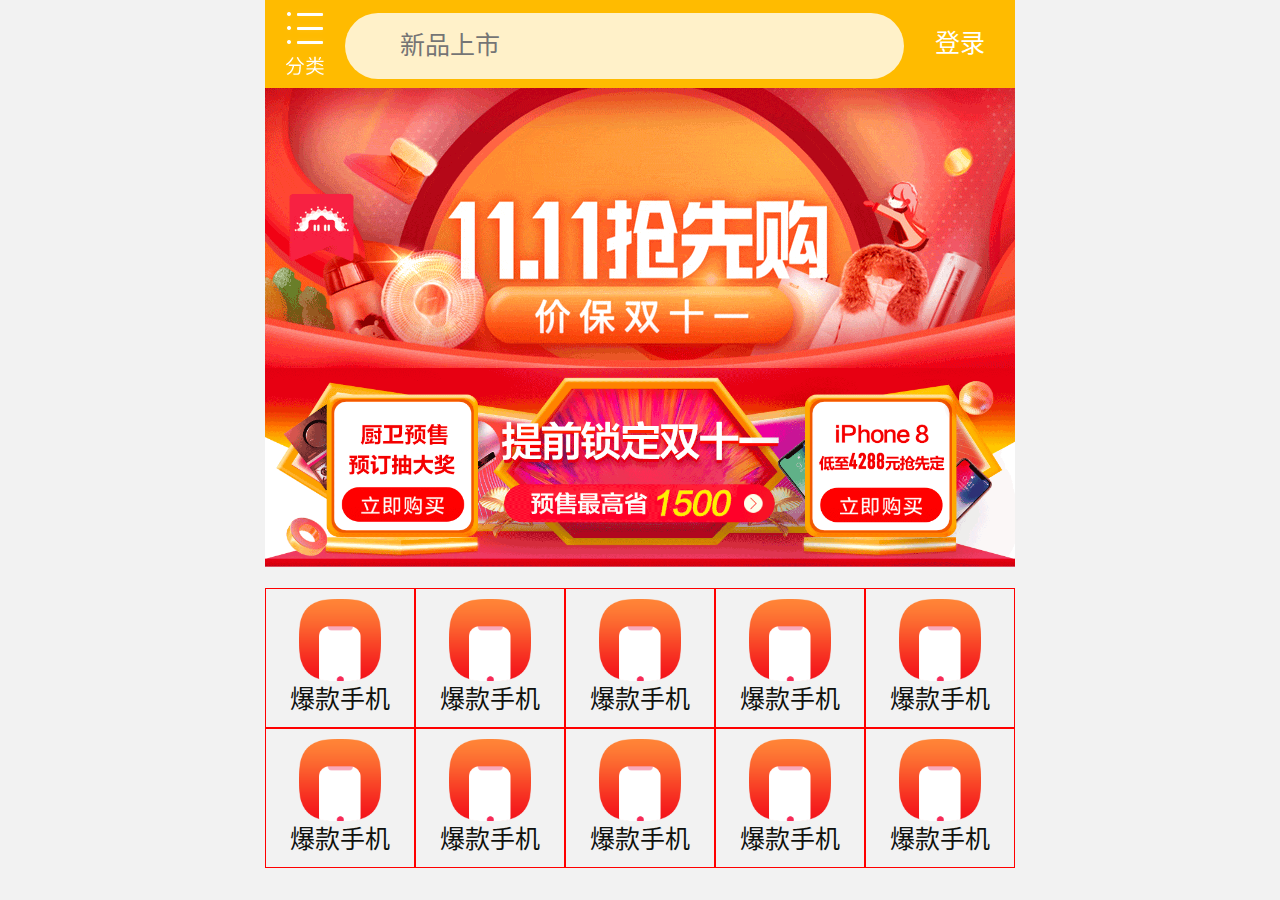
<file: index.html>
<!DOCTYPE html>
<html lang="zh-CN">

<head>
    <meta charset="UTF-8">
    <meta http-equiv="X-UA-Compatible" content="IE=edge">
    <meta name="viewport" content="width=device-width, initial-scale=1.0,maximum-scale=1.0,
    user-scalable=0">
    <link rel="stylesheet" href="css/normalize.css">
    <link rel="stylesheet" href="css/index.css">
    <title>苏宁</title>
</head>

<body>
    <!-- 顶部搜索框 -->
    <div class="search-content">
        <a href="#" class="classify"></a>
        <div class="search">
            <form action="">
                <input type="search" placeholder="新品上市">
            </form>
        </div>
        <a href="#" class="login">登录</a>
    </div>

    <div class="banner">
        <img src="upload/banner.gif" alt="">
    </div>

    <!-- 广告部分 -->
    <div class="ad">
        <a href="#"><img src="upload/ad1.gif" alt=""></a>
        <a href="#"><img src="upload/ad2.gif" alt=""></a>
        <a href="#"><img src="upload/ad3.gif" alt=""></a>
    </div>

    <div class="nav">
        <a href="#">
            <img src="upload/nav1.png" alt="">
            <span>爆款手机</span>
        </a>
        <a href="#"><img src="upload/nav1.png" alt=""><span>爆款手机</span></a>
        <a href="#"><img src="upload/nav1.png" alt=""><span>爆款手机</span></a>
        <a href="#"><img src="upload/nav1.png" alt=""><span>爆款手机</span></a>
        <a href="#"><img src="upload/nav1.png" alt=""><span>爆款手机</span></a>
        <a href="#"><img src="upload/nav1.png" alt=""><span>爆款手机</span></a>
        <a href="#"><img src="upload/nav1.png" alt=""><span>爆款手机</span></a>
        <a href="#"><img src="upload/nav1.png" alt=""><span>爆款手机</span></a>
        <a href="#"><img src="upload/nav1.png" alt=""><span>爆款手机</span></a>
        <a href="#"><img src="upload/nav1.png" alt=""><span>爆款手机</span></a>
    </div>
</body>

</html>
</file>
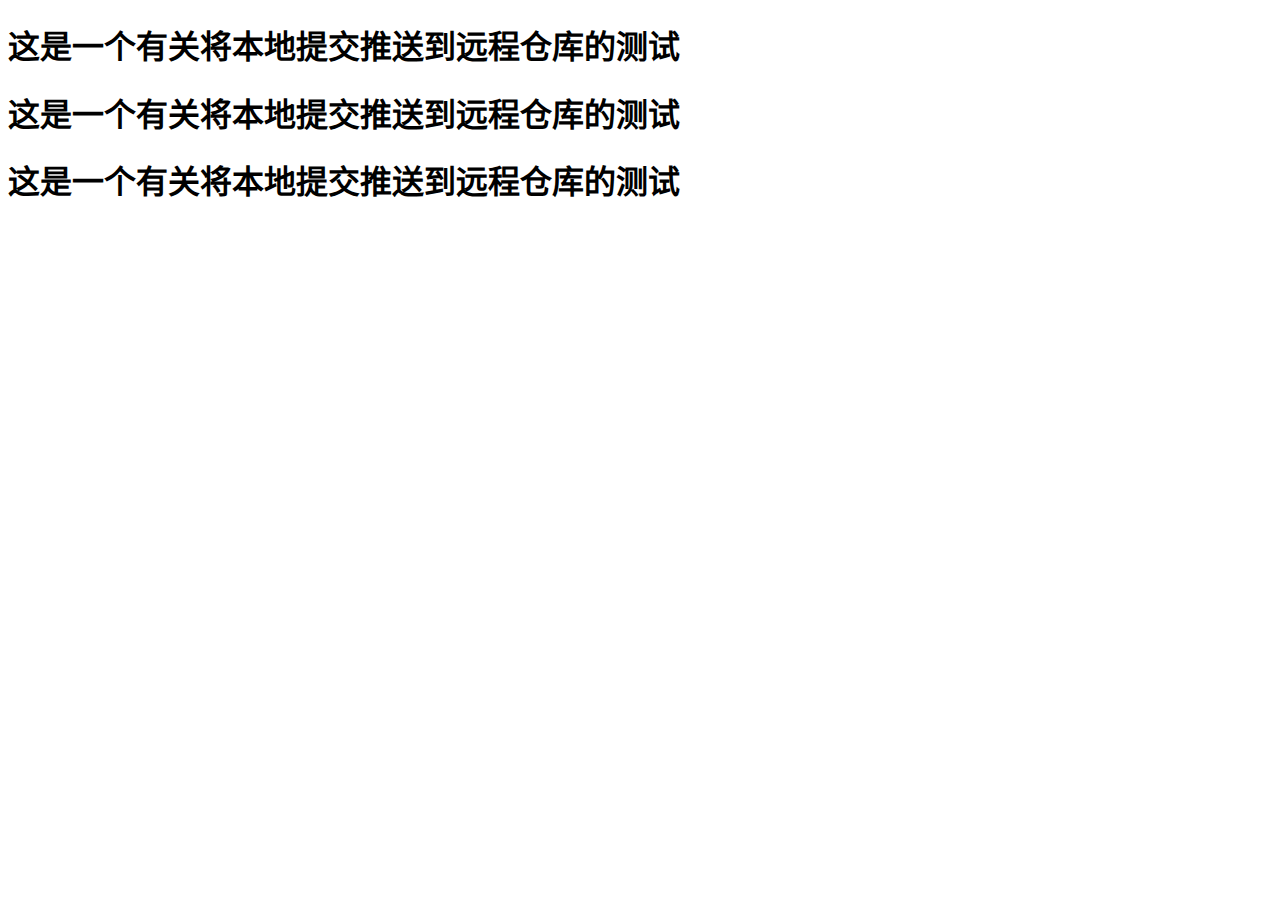
<file: test.html>
<!DOCTYPE html>
<html lang="zh-CN">

<head>
    <meta charset="UTF-8">
    <meta http-equiv="X-UA-Compatible" content="IE=edge">
    <meta name="viewport" content="width=device-width, initial-scale=1.0">
    <title>测试</title>
</head>

<body>
    <h1>这是一个有关将本地提交推送到远程仓库的测试</h1>
    <h1>这是一个有关将本地提交推送到远程仓库的测试</h1>
    <h1>这是一个有关将本地提交推送到远程仓库的测试</h1>
</body>

</html>
</file>
<file: css/index.css>
html {
  font-size: 50px;
}
@media screen and (min-width: 320px) {
  html {
    font-size: 21.33333333px;
  }
}
@media screen and (min-width: 360px) {
  html {
    font-size: 24px;
  }
}
@media screen and (min-width: 375px) {
  html {
    font-size: 25px;
  }
}
@media screen and (min-width: 384px) {
  html {
    font-size: 25.6px;
  }
}
@media screen and (min-width: 400px) {
  html {
    font-size: 26.66666667px;
  }
}
@media screen and (min-width: 414px) {
  html {
    font-size: 27.6px;
  }
}
@media screen and (min-width: 424px) {
  html {
    font-size: 28.26666667px;
  }
}
@media screen and (min-width: 480px) {
  html {
    font-size: 32px;
  }
}
@media screen and (min-width: 540px) {
  html {
    font-size: 36px;
  }
}
@media screen and (min-width: 720px) {
  html {
    font-size: 48px;
  }
}
@media screen and (min-width: 750px) {
  html {
    font-size: 50px;
  }
}
body {
  min-width: 320px;
  width: 15rem;
  margin: 0 auto;
  line-height: 1.5;
  color: #333333;
  font-family: Arial, Helvetica, STHeiTi, sans-serif;
  background: #f2f2f2;
}
a {
  text-decoration: none;
  display: inline-block;
}
.search-content {
  display: flex;
  position: fixed;
  top: 0;
  left: 50%;
  transform: translateX(-50%);
  width: 15rem;
  height: 1.76rem;
  background-color: #FFBB00;
}
.search-content .classify {
  width: 0.88rem;
  height: 1.4rem;
  margin: 0.16rem 0.36rem;
  background: url(../images/classify.png) no-repeat;
  background-size: 0.88rem 1.4rem;
}
.search-content .search {
  flex: 1;
}
.search-content .search input {
  width: 100%;
  height: 1.32rem;
  background-color: #FFF1C9;
  outline: none;
  border: none;
  border-radius: 0.66rem;
  margin-top: 0.2rem;
  font-size: 0.5rem;
  color: #777B7B;
  padding-left: 1.1rem;
}
.search-content .login {
  width: 1.5rem;
  height: 1.4rem;
  margin: 0.16rem 0.36rem;
  font-size: 0.5rem;
  color: white;
  text-align: center;
  line-height: 1.4rem;
}
.banner {
  width: 15rem;
  height: 7.36rem;
}
.banner img {
  width: 100%;
  height: 100%;
}
.ad {
  display: flex;
  vertical-align: top;
}
.ad a {
  flex: 1;
}
.ad a img {
  width: 100%;
}
.nav {
  width: 15rem;
}
.nav a {
  float: left;
  width: 3rem;
  height: 2.8rem;
  text-align: center;
  box-sizing: border-box;
  border: 1px solid red;
}
.nav a img {
  display: block;
  width: 1.64rem;
  height: 1.64rem;
  margin: 0.2rem auto 0;
}
.nav a span {
  display: block;
  font-size: 0.5rem;
  color: #0F110E;
}
</file>
